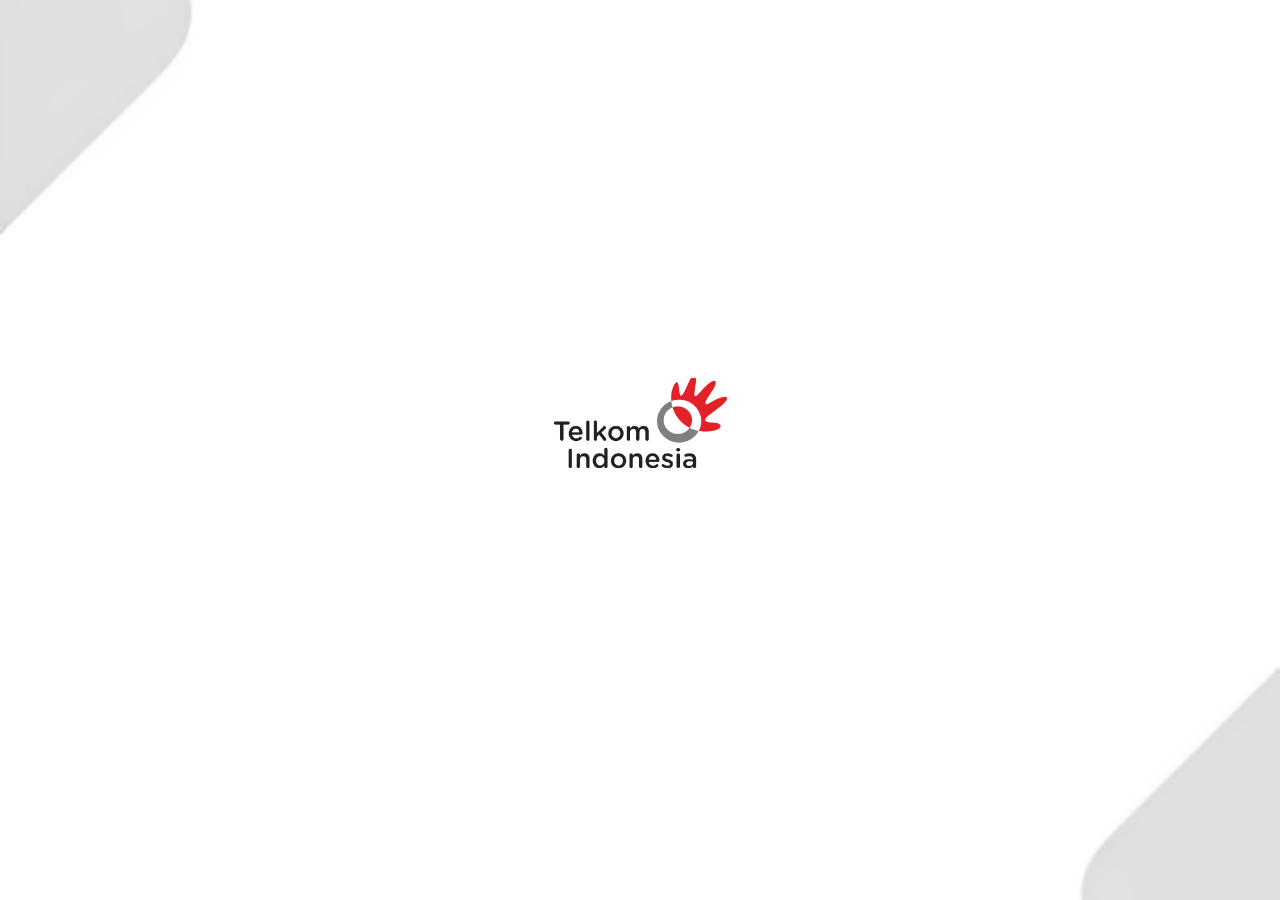
<file: index.html>
<!DOCTYPE html>
<html lang="id">
  <head>
    <meta charset="utf-8" />
    <meta name="viewport" content="width=device-width, initial-scale=1" />
    <title>Halaman Loading</title>
    <link rel="stylesheet" href="landing.css">
  </head>
  <body>
    <div class="logo-container">
      <!-- Gambar logo dengan link ke halaman "beranda.html" -->
      <a href="daftar.html">
        <img src="logo.png" alt="Logo Telkom" width="60%" />
      </a>
    </div>
  </body>
</html>
</file>
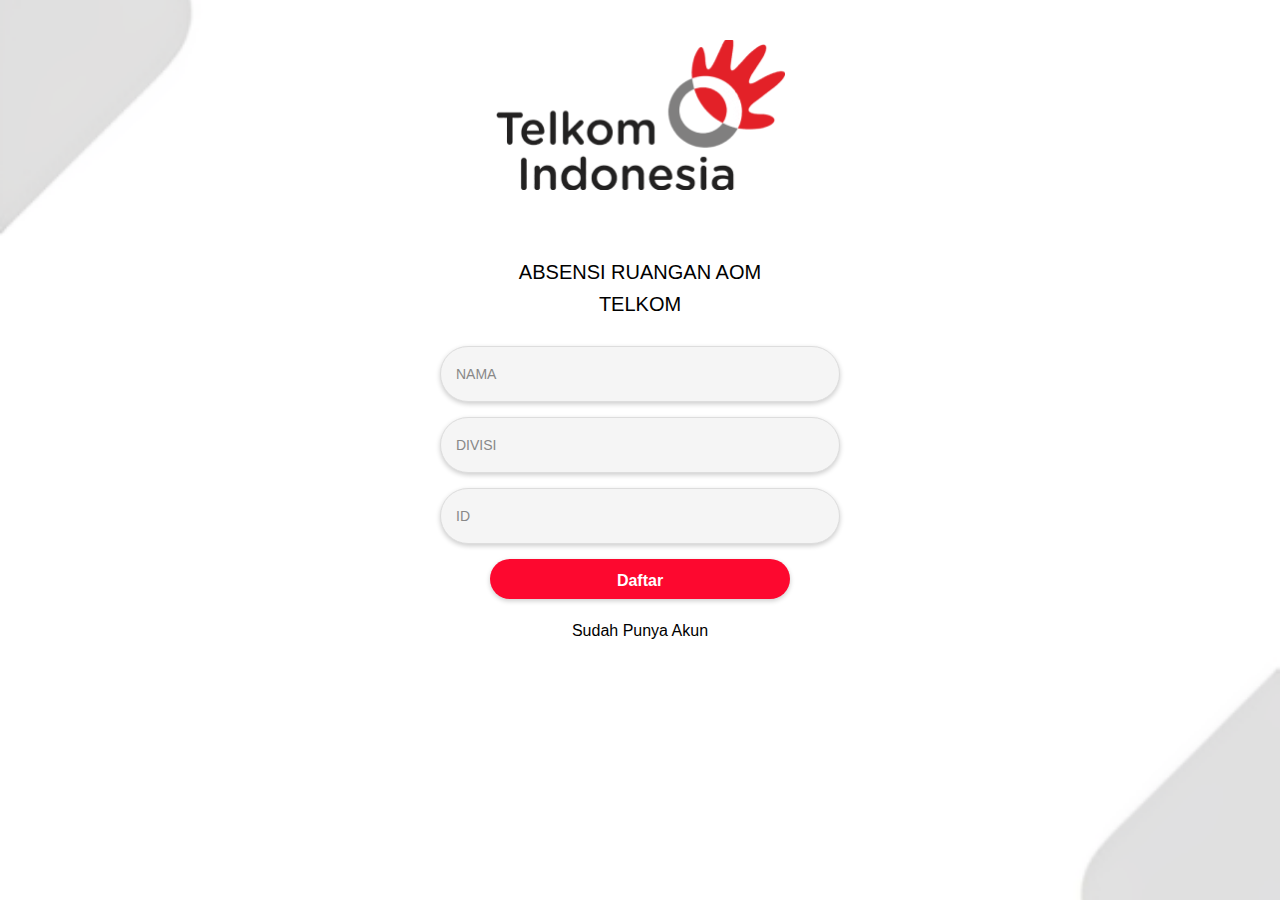
<file: daftar.html>
<!DOCTYPE html>
<html lang="id">
  <head>
    <meta charset="utf-8" />
    <meta name="viewport" content="width=device-width, initial-scale=1" />
    <link
      href="https://cdn.jsdelivr.net/npm/bootstrap@5.3.3/dist/css/bootstrap.min.css"
      rel="stylesheet"
      integrity="sha384-QWTKZyjpPEjISv5WaRU9OFeRpok6YctnYmDr5pNlyT2bRjXh0JMhjY6hW+ALEwIH"
      crossorigin="anonymous"
    />
    <script
      src="https://cdn.jsdelivr.net/npm/bootstrap@5.3.3/dist/js/bootstrap.bundle.min.js"
      integrity="sha384-YvpcrYf0tY3lHB60NNkmXc5s9fDVZLESaAA55NDzOxhy9GkcIdslK1eN7N6jIeHz"
      crossorigin="anonymous"
    ></script>
    <!-- Menggunakan font Montserrat -->
    <link
      href="https://fonts.googleapis.com/css2?family=Montserrat:wght@400;700&display=swap"
      rel="stylesheet"
    />
    <link rel="stylesheet" href="daftar.css" />
    <title>Halaman Loading</title>
    <script>
      // Fungsi untuk menyesuaikan tinggi viewport secara dinamis
      function adjustVH() {
        let vh = window.innerHeight * 0.01;
        document.documentElement.style.setProperty('--vh', `${vh}px`);
      }

      // Atur ulang tinggi saat halaman dimuat
      adjustVH();

      // Atur ulang tinggi saat ukuran jendela berubah (misalnya saat keyboard muncul)
      window.addEventListener('resize', adjustVH);

      // Scroll otomatis ketika input fokus
      document.addEventListener('DOMContentLoaded', function () {
        document.querySelectorAll('.form-input').forEach((input) => {
          input.addEventListener('focus', function () {
            setTimeout(() => {
              input.scrollIntoView({ behavior: 'smooth' });
            }, 300); // Scroll ke input setelah keyboard muncul
          });
        });
      });
    </script>
  </head>
  <body>
    <div class="container">
      <div class="logo-container">
        <!-- Gambar logo dengan link ke halaman "beranda.html" -->
        <a href="#">
          <img src="logo.png" alt="Logo Telkom" class="logo" />
          <br />
        </a>
      </div>

      <div class="text">
        <h1>ABSENSI RUANGAN AOM</h1>
        <h2>TELKOM</h2>
      </div>

      <div class="form-container">
        <form class="form">
          <input type="text" class="form-input" placeholder="NAMA" required />
          <input type="text" class="form-input" placeholder="DIVISI" required />
          <input type="text" class="form-input" placeholder="ID" required />
          <button type="submit" class="submit-btn">Daftar</button>
          <a href="login.html">Sudah Punya Akun</a>
        </form>
      </div>
    </div>
  </body>
</html>
</file>
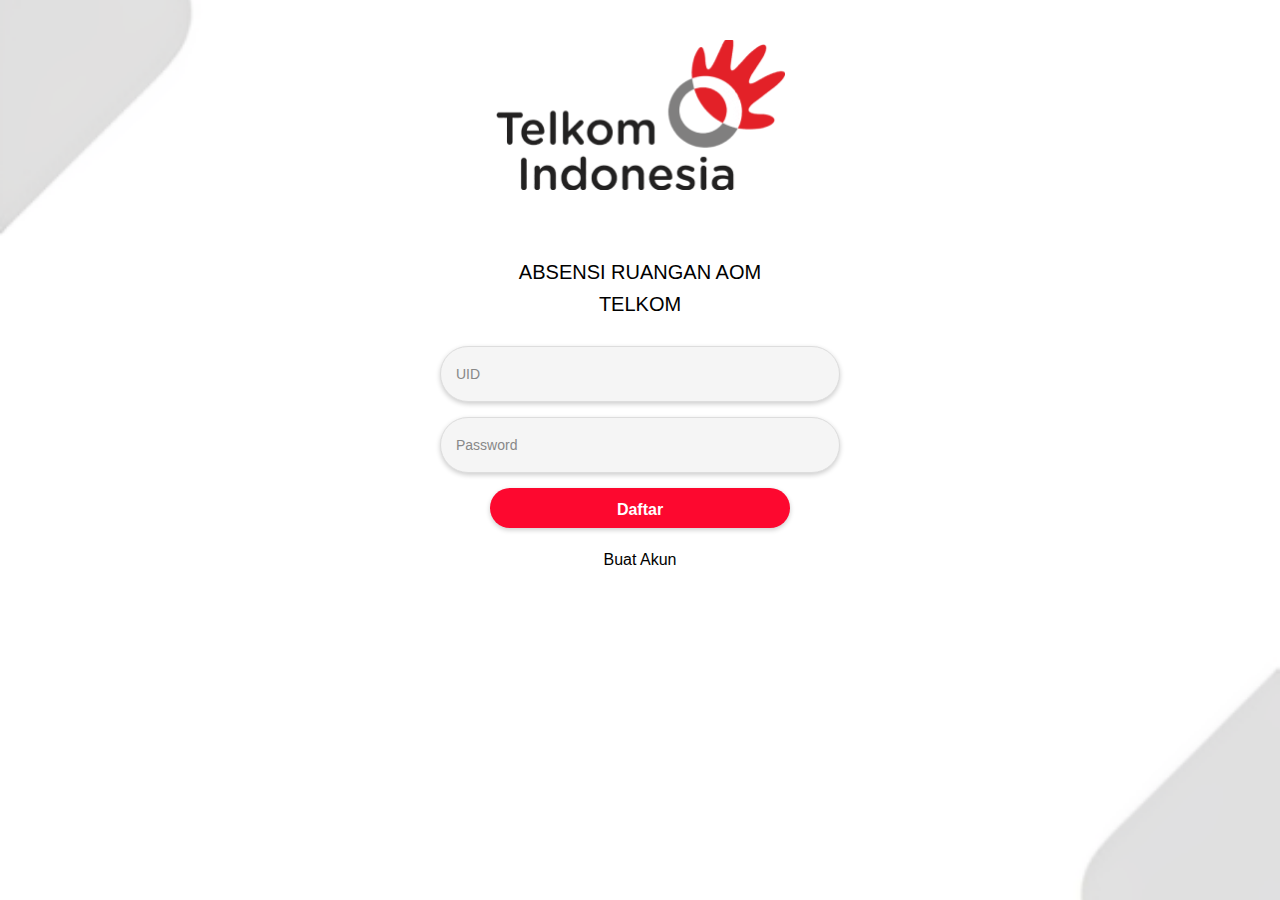
<file: login.html>
<!DOCTYPE html>
<html lang="id">
  <head>
    <meta charset="utf-8" />
    <meta name="viewport" content="width=device-width, initial-scale=1" />
    <link
      href="https://cdn.jsdelivr.net/npm/bootstrap@5.3.3/dist/css/bootstrap.min.css"
      rel="stylesheet"
      integrity="sha384-QWTKZyjpPEjISv5WaRU9OFeRpok6YctnYmDr5pNlyT2bRjXh0JMhjY6hW+ALEwIH"
      crossorigin="anonymous"
    />
    <script
      src="https://cdn.jsdelivr.net/npm/bootstrap@5.3.3/dist/js/bootstrap.bundle.min.js"
      integrity="sha384-YvpcrYf0tY3lHB60NNkmXc5s9fDVZLESaAA55NDzOxhy9GkcIdslK1eN7N6jIeHz"
      crossorigin="anonymous"
    ></script>
    <!-- Menggunakan font Montserrat -->
    <link
      href="https://fonts.googleapis.com/css2?family=Montserrat:wght@400;700&display=swap"
      rel="stylesheet"
    />
    <link rel="stylesheet" href="daftar.css" />
    <title>Halaman Loading</title>
    <script>
      // Fungsi untuk menyesuaikan tinggi viewport secara dinamis
      function adjustVH() {
        let vh = window.innerHeight * 0.01;
        document.documentElement.style.setProperty('--vh', `${vh}px`);
      }

      // Atur ulang tinggi saat halaman dimuat
      adjustVH();

      // Atur ulang tinggi saat ukuran jendela berubah (misalnya saat keyboard muncul)
      window.addEventListener('resize', adjustVH);

      // Scroll otomatis ketika input fokus
      document.addEventListener('DOMContentLoaded', function () {
        document.querySelectorAll('.form-input').forEach((input) => {
          input.addEventListener('focus', function () {
            setTimeout(() => {
              input.scrollIntoView({ behavior: 'smooth' });
            }, 300); // Scroll ke input setelah keyboard muncul
          });
        });
      });
    </script>
  </head>
  <body>
    <div class="container">
      <div class="logo-container">
        <!-- Gambar logo dengan link ke halaman "beranda.html" -->
        <a href="#">
          <img src="logo.png" alt="Logo Telkom" class="logo" />
          <br />
        </a>
      </div>

      <div class="text">
        <h1>ABSENSI RUANGAN AOM</h1>
        <h2>TELKOM</h2>
      </div>

      <div class="form-container">
        <form class="form">
          <input type="text" class="form-input" placeholder="UID" required />
          <input type="text" class="form-input" placeholder="Password" required />
          <button type="submit" class="submit-btn">Daftar</button>
          <a href="daftar.html">Buat Akun</a>
        </form>
      </div>
    </div>
  </body>
</html>
</file>
<file: landing.css>
body {
    /* Menambahkan gambar background */
    background-image: url("bg.png");
    background-size: cover; /* Membuat gambar memenuhi seluruh layar */
    background-position: center; /* Menempatkan gambar di tengah */
    background-repeat: no-repeat; /* Mencegah pengulangan gambar */
    background-attachment: fixed; /* Agar background tetap di tempat saat scrolling */
    display: flex;
    justify-content: center;
    align-items: center;
    height: 100vh;
    margin: 0;
  }
  .logo-container {
    text-align: center;
    margin-bottom: 50px; /* Naikkan logo dengan menambahkan margin-bottom negatif */
  }
</file>
<file: daftar.css>
body {
  /* Menambahkan gambar background */
  background-image: url("bg.png");
  background-size: cover; /* Membuat gambar memenuhi seluruh layar */
  background-position: center; /* Menempatkan gambar di tengah */
  background-repeat: no-repeat; /* Mencegah pengulangan gambar */
  background-attachment: fixed; /* Agar background tetap di tempat saat scrolling */
  height: 100vh;
  margin: 0;
  padding: 0;
  font-family: "Inter", sans-serif; /* Menggunakan font Inter di seluruh halaman */
}

.logo-container {
  text-align: center; /* Mengatur agar logo berada di tengah secara horizontal */
  padding-top: 40px; /* Atur jarak dari atas sesuai kebutuhan */
}

.logo {
  width: 290px; /* Sesuaikan lebar */
  height: 150px; /* Menjaga proporsi gambar */
  max-width: 100%; /* Agar responsif */
}

.text h1 {
  font-size: 20px; /* Ukuran font untuk judul */
  text-align: center; /* Mengatur teks agar berada di tengah */
  color: black; /* Menentukan warna teks agar terlihat di atas background */
  margin-top: 70px; /* Memberikan jarak pada bagian atas teks */
}

.text h2 {
  font-size: 20px; /* Ukuran font untuk sub-judul */
  text-align: center; /* Mengatur teks agar berada di tengah */
  color: black; /* Menentukan warna teks agar terlihat di atas background */
}

.form {
  margin-top: 30px; /* Jarak dari teks ke form */
  display: flex;
  flex-direction: column;
  align-items: center;
}

.form-input {
  width: 80%; /* Atur lebar input sesuai keinginan */
  max-width: 400px; /* Batas maksimum lebar input */
  padding: 15px; /* Tambahkan ruang di dalam input */
  margin-bottom: 15px; /* Jarak antar input field */
  border-radius: 30px; /* Membuat sudut yang melengkung */
  border: 1px solid #ddd; /* Warna border */
  background-color: #f5f5f5; /* Warna latar belakang input */
  font-size: 16px;
  box-shadow: 0px 2px 5px rgba(0, 0, 0, 0.2); /* Efek bayangan lembut */
  outline: none; /* Menghapus outline ketika input di-klik */
  transition: box-shadow 0.3s ease-in-out; /* Transisi halus saat fokus */
}

.form-input::placeholder {
  color: #888; /* Warna placeholder */
  font-size: 14px; /* Ukuran font placeholder */
}

.form-input:focus {
  box-shadow: 0px 4px 8px rgba(0, 0, 0, 0.3); /* Bayangan lebih dalam saat fokus */
}

.submit-btn {
  width: 30%;
  height: 40px;
  max-width: 300px;
  padding: 10px;
  background-color: #FD082F; /* Warna latar belakang tombol */
  color: white; /* Warna teks */
  border: none; /* Menghapus border */
  border-radius: 30px; /* Membuat sudut membulat */
  box-shadow: 0px 2px 5px rgba(0, 0, 0, 0.2); /* Efek bayangan pada tombol */
  font-size: 16px; /* Ukuran font tombol */
  font-weight: bold;
  cursor: pointer;
  transition: background-color 0.3s ease-in-out; /* Transisi warna saat hover */
}

.submit-btn:hover {
  background-color: #cc0000; /* Warna tombol saat hover */
}

a {
  text-decoration: none; /* Menghilangkan garis bawah */
  margin: 20px 0; /* Mengatur margin di atas dan bawah (20px), dan kiri-kanan (0) */
  font-size: 16px; /* Sesuaikan ukuran font */
  color: black; /* Warna teks link */
}
</file>
